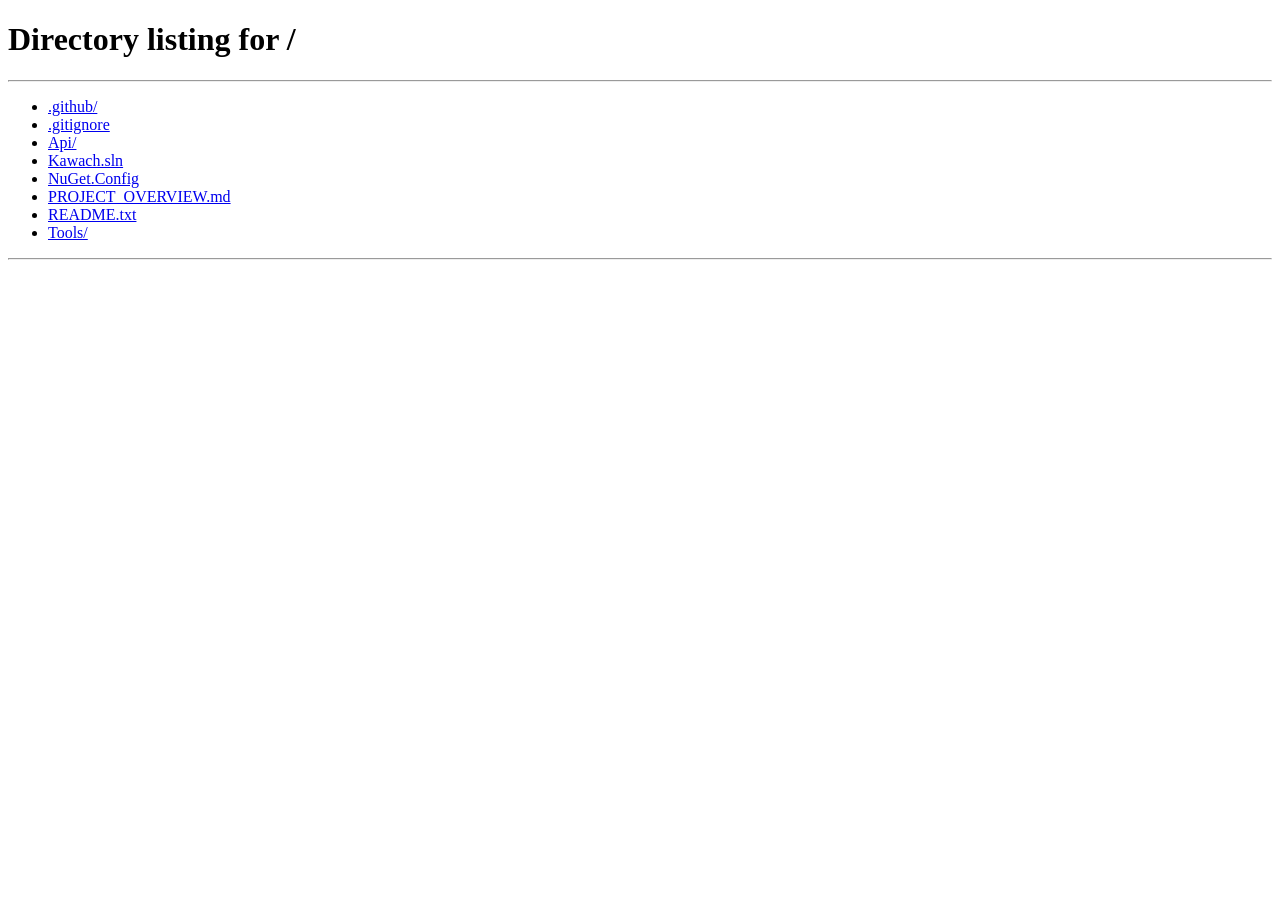
<file: Api/wwwroot/assessment.html>
<!doctype html>
<html lang="en" data-page-version="risk-assessment-v1">
<head>
  <meta charset="utf-8">
  <meta name="viewport" content="width=device-width, initial-scale=1">
  <title>Kawach Risk Assessment</title>
  <link rel="stylesheet" href="styles.css">
</head>
<body>
  <main class="page">
    <!-- STEP: stable code + readable English name -->
    <section class="card"
             data-assessment-step="RISK_ASSESSMENT"
             data-step-name="Risk Assessment">
      <div class="step-label">Step 1 — Risk Assessment</div>
      <h1>Risk Scoring</h1>
      <p class="intro">Select every risk factor that applies.</p>

      <form data-assessment-form>
        <!-- MODULE: all questions inside this block belong to Household Factors -->
        <section class="question"
                 data-assessment-module
                 data-module-code="HOUSEHOLD_FACTORS"
                 data-module-name="Household Factors">
          <h2>Household Factors</h2>

          <!-- QUESTION + selected ANSWER -->
          <label class="option"
                 data-question-code="EXTREME_POVERTY"
                 data-question-text="Extreme poverty or severe income deprivation"
                 data-unselected-answer-code="NOT_SELECTED"
                 data-unselected-answer-text="Not selected">
            <input type="checkbox"
                   value="Selected"
                   data-answer-code="SELECTED"
                   data-score-delta="3">
            Extreme poverty or severe income deprivation
            <strong>+3</strong>
          </label>

          <label class="option"
                 data-question-code="UNSAFE_HOUSING"
                 data-question-text="Family living in unsafe or homeless conditions"
                 data-unselected-answer-code="NOT_SELECTED"
                 data-unselected-answer-text="Not selected">
            <input type="checkbox"
                   value="Selected"
                   data-answer-code="SELECTED"
                   data-score-delta="2">
            Family living in unsafe or homeless conditions
            <strong>+2</strong>
          </label>
        </section>

        <p id="assessment-error" class="message error" role="alert" hidden></p>
        <button type="submit">Save and complete</button>
      </form>

      <section id="assessment-complete" class="success" hidden>
        <h2>Assessment completed</h2>
        <p>Your selected risk factors have been saved.</p>
      </section>
    </section>
  </main>

  <script src="tracking.js"></script>
  <script src="assessment-form.js"></script>
</body>
</html>
</file>
<file: Api/wwwroot/styles.css>
:root {
  color-scheme: light;
  font-family: Inter, ui-sans-serif, system-ui, -apple-system, BlinkMacSystemFont, "Segoe UI", sans-serif;
  color: #17252a;
  background: #eef7f4;
}

* {
  box-sizing: border-box;
}

body {
  margin: 0;
}

.page {
  min-height: 100vh;
  display: grid;
  place-items: center;
  padding: 24px;
  background:
    radial-gradient(circle at top left, #d3eee5, transparent 38rem),
    linear-gradient(145deg, #f8fbfa, #e8f4f0);
}

.card {
  width: min(100%, 720px);
  padding: clamp(24px, 5vw, 48px);
  border: 1px solid #d6e7e1;
  border-radius: 24px;
  background: rgb(255 255 255 / 92%);
  box-shadow: 0 20px 60px rgb(24 74 62 / 12%);
}

.step-label {
  display: inline-block;
  padding: 6px 10px;
  border-radius: 999px;
  color: #17634f;
  background: #e3f4ee;
  font-size: 0.82rem;
  font-weight: 700;
  letter-spacing: 0.04em;
  text-transform: uppercase;
}

h1 {
  margin: 18px 0 8px;
  font-size: clamp(2rem, 5vw, 3rem);
  line-height: 1.05;
}

h2 {
  margin-top: 0;
}

.intro {
  margin: 0 0 30px;
  color: #5a6c70;
}

.grid {
  display: grid;
  grid-template-columns: repeat(2, minmax(0, 1fr));
  gap: 20px;
}

label {
  display: grid;
  gap: 8px;
  font-size: 0.92rem;
  font-weight: 650;
}

.wide {
  grid-column: 1 / -1;
}

input,
select {
  width: 100%;
  min-height: 48px;
  padding: 11px 13px;
  border: 1px solid #b8ccc6;
  border-radius: 10px;
  background: #fff;
  color: inherit;
  font: inherit;
}

input:focus,
select:focus {
  outline: 3px solid rgb(36 141 111 / 18%);
  border-color: #248d6f;
}

button {
  min-height: 50px;
  margin-top: 28px;
  padding: 12px 22px;
  border: 0;
  border-radius: 12px;
  color: #fff;
  background: #17634f;
  font: inherit;
  font-weight: 750;
  cursor: pointer;
}

.button-link {
  display: inline-grid;
  min-height: 50px;
  margin-top: 18px;
  padding: 12px 22px;
  place-items: center;
  border-radius: 12px;
  color: #fff;
  background: #17634f;
  font-weight: 750;
  text-decoration: none;
}

.button-link:hover {
  background: #104c3d;
}

button:hover {
  background: #104c3d;
}

.question {
  margin-top: 28px;
  padding: 22px;
  border: 1px solid #d6e7e1;
  border-radius: 16px;
}

.question legend {
  padding: 0 8px;
  font-size: 1.05rem;
  font-weight: 750;
}

.option {
  display: flex;
  align-items: center;
  margin-top: 12px;
  padding: 12px;
  border: 1px solid #d6e7e1;
  border-radius: 10px;
  cursor: pointer;
}

.option strong {
  margin-left: auto;
  color: #17634f;
}

.option input {
  width: 18px;
  min-height: 18px;
  margin: 0 10px 0 0;
}

button:disabled {
  opacity: 0.65;
  cursor: wait;
}

.secondary {
  color: #17634f;
  border: 1px solid #9dc6ba;
  background: #fff;
}

.message {
  margin: 20px 0 -10px;
  padding: 12px;
  border-radius: 10px;
}

.error {
  color: #8b1d2c;
  background: #fff0f2;
}

.success {
  margin-top: 30px;
  padding: 24px;
  border-radius: 16px;
  background: #edf9f5;
}

@media (max-width: 600px) {
  .grid {
    grid-template-columns: 1fr;
  }

  .wide {
    grid-column: auto;
  }
}

.admin-card {
  width: min(100%, 1000px);
}

.admin-search {
  display: flex;
  align-items: end;
  gap: 14px;
}

.admin-search label {
  flex: 1;
}

.admin-search button {
  margin-top: 0;
}

.admin-assessment {
  margin-top: 32px;
  padding-top: 28px;
  border-top: 1px solid #d6e7e1;
}

.admin-meta {
  color: #5a6c70;
  overflow-wrap: anywhere;
}

.admin-step {
  margin-top: 24px;
  padding: 18px;
  border-radius: 14px;
  background: #f4f8fa;
}

.admin-module {
  margin-top: 16px;
  padding: 16px;
  border-left: 4px solid #17634f;
  background: #fff;
}

.answer-table {
  width: 100%;
  border-collapse: collapse;
}

.answer-table th,
.answer-table td {
  padding: 12px;
  border-bottom: 1px solid #d6e7e1;
  text-align: left;
  vertical-align: top;
}

@media (max-width: 600px) {
  .admin-search {
    align-items: stretch;
    flex-direction: column;
  }

  .answer-table {
    font-size: 0.85rem;
  }
}
</file>
